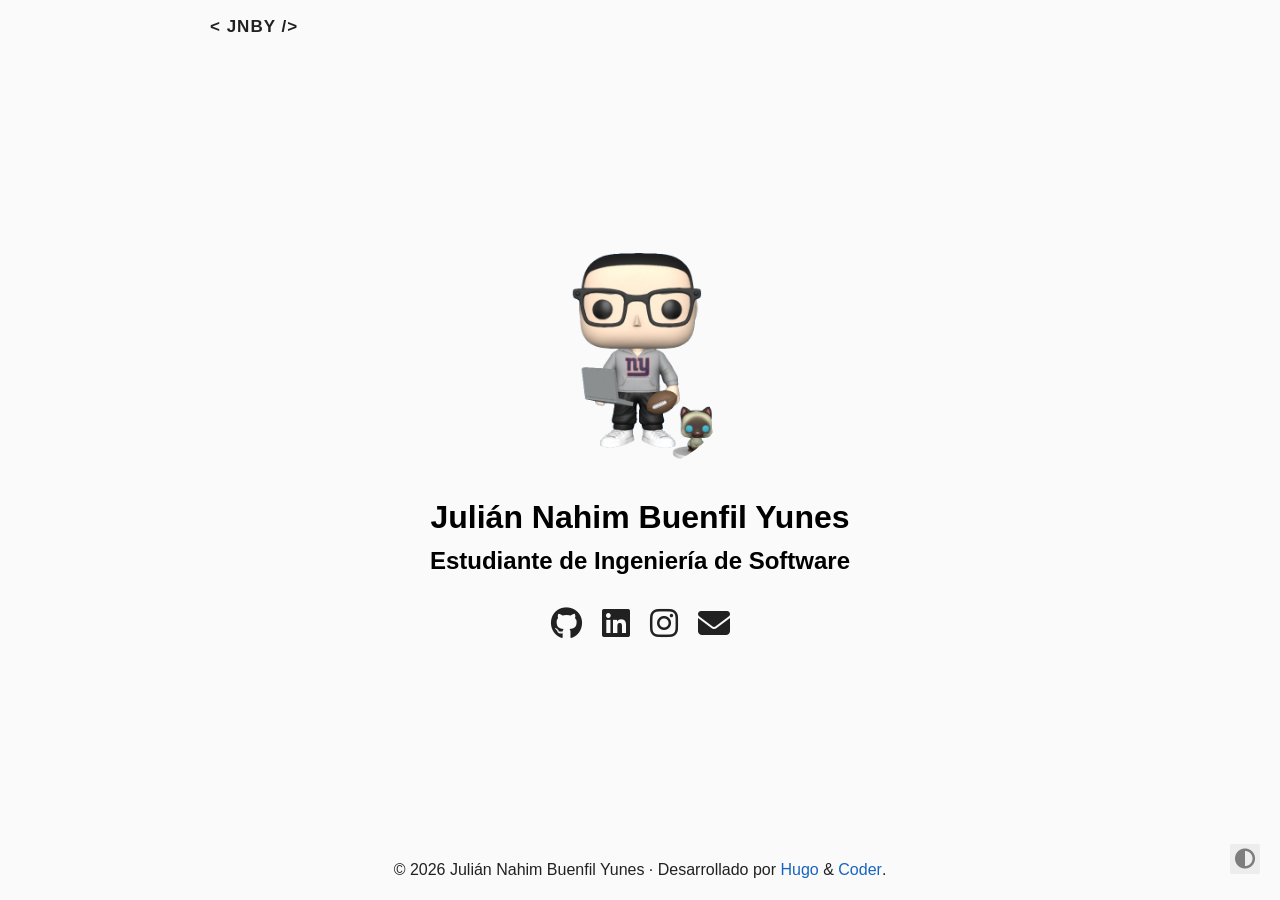
<file: index.html>
<!doctype html><html lang=es><head><title>&lt; JNBY /></title><meta charset=utf-8><meta name=viewport content="width=device-width,initial-scale=1"><meta name=color-scheme content="light dark"><meta name=author content="Julián Nahim Buenfil Yunes"><meta name=description content="Mi sitio web personal y portafolio profesional"><meta name=keywords content="software,engineering,flutter,nodejs,desarrollador"><meta name=twitter:card content="summary"><meta name=twitter:title content="< JNBY />"><meta name=twitter:description content="Mi sitio web personal y portafolio profesional"><meta property="og:url" content="https://nahim.github.io/"><meta property="og:site_name" content="< JNBY />"><meta property="og:title" content="< JNBY />"><meta property="og:description" content="Mi sitio web personal y portafolio profesional"><meta property="og:locale" content="es"><meta property="og:type" content="website"><link rel=canonical href=https://nahim.github.io/><link rel=preload href=/fonts/fa-brands-400.woff2 as=font type=font/woff2 crossorigin><link rel=preload href=/fonts/fa-regular-400.woff2 as=font type=font/woff2 crossorigin><link rel=preload href=/fonts/fa-solid-900.woff2 as=font type=font/woff2 crossorigin><link rel=stylesheet href=/css/coder.min.f6b1b35a7b02521b25338f6cf58975f9980a6c12847763fe35a48307758cd1e7.css integrity="sha256-9rGzWnsCUhslM49s9Yl1+ZgKbBKEd2P+NaSDB3WM0ec=" crossorigin=anonymous media=screen><link rel=stylesheet href=/css/coder-dark.min.ad48f476275974885bdc03d5251e3cdbe1678c54a63ff772376b0ed2adc468dd.css integrity="sha256-rUj0didZdIhb3APVJR482+FnjFSmP/dyN2sO0q3EaN0=" crossorigin=anonymous media=screen><link rel=stylesheet href=/css/custom.min.e3b0c44298fc1c149afbf4c8996fb92427ae41e4649b934ca495991b7852b855.css integrity="sha256-47DEQpj8HBSa+/TImW+5JCeuQeRkm5NMpJWZG3hSuFU=" crossorigin=anonymous media=screen><link rel=icon type=image/svg+xml href=/images/favicon.svg sizes=any><link rel=icon type=image/png href=/images/favicon-32x32.png sizes=32x32><link rel=icon type=image/png href=/images/favicon-16x16.png sizes=16x16><link rel=apple-touch-icon href=/images/apple-touch-icon.png><link rel=apple-touch-icon sizes=180x180 href=/images/apple-touch-icon.png><link rel=manifest href=/site.webmanifest><link rel=mask-icon href=/images/safari-pinned-tab.svg color=#5bbad5><link rel=alternate type=application/rss+xml href=/index.xml title="< JNBY />"><meta name=generator content="Hugo 0.162.1"></head><body class="preload-transitions colorscheme-auto"><div class=float-container><a id=dark-mode-toggle class=colorscheme-toggle><i class="fa-solid fa-adjust fa-fw" aria-hidden=true></i></a></div><main class=wrapper><nav class=navigation><section class=container><a class=navigation-title href=https://nahim.github.io/>&lt; JNBY /></a></section></nav><div class=content><section class="container centered"><div class=about><div class=avatar><img src=/images/nahim-funko.png alt=avatar></div><h1>Julián Nahim Buenfil Yunes</h1><h2>Estudiante de Ingeniería de Software</h2><ul><li><a href=https://github.com/NahimBY aria-label=GitHub><i class="fa-brands fa-github fa-2x" aria-hidden=true></i></a></li><li><a href=https://www.linkedin.com/in/julian-buenfil-7a7956347/ aria-label=LinkedIn><i class="fa-brands fa-linkedin fa-2x" aria-hidden=true></i></a></li><li><a href=https://www.instagram.com/nahimgoeswild/ aria-label=Instagram><i class="fa-brands fa-instagram fa-2x" aria-hidden=true></i></a></li><li><a href=mailto:nahim.yunes@gmail.com aria-label=Email><i class="fa-solid fa-envelope fa-2x" aria-hidden=true></i></a></li></ul></div></section></div><footer class=footer><section class=container>©
2026
Julián Nahim Buenfil Yunes
·
Desarrollado por <a href=https://gohugo.io/ target=_blank rel=noopener>Hugo</a> & <a href=https://github.com/luizdepra/hugo-coder/ target=_blank rel=noopener>Coder</a>.</section></footer></main><script src=/js/coder.min.6ae284be93d2d19dad1f02b0039508d9aab3180a12a06dcc71b0b0ef7825a317.js integrity="sha256-auKEvpPS0Z2tHwKwA5UI2aqzGAoSoG3McbCw73gloxc="></script></body></html>
</file>
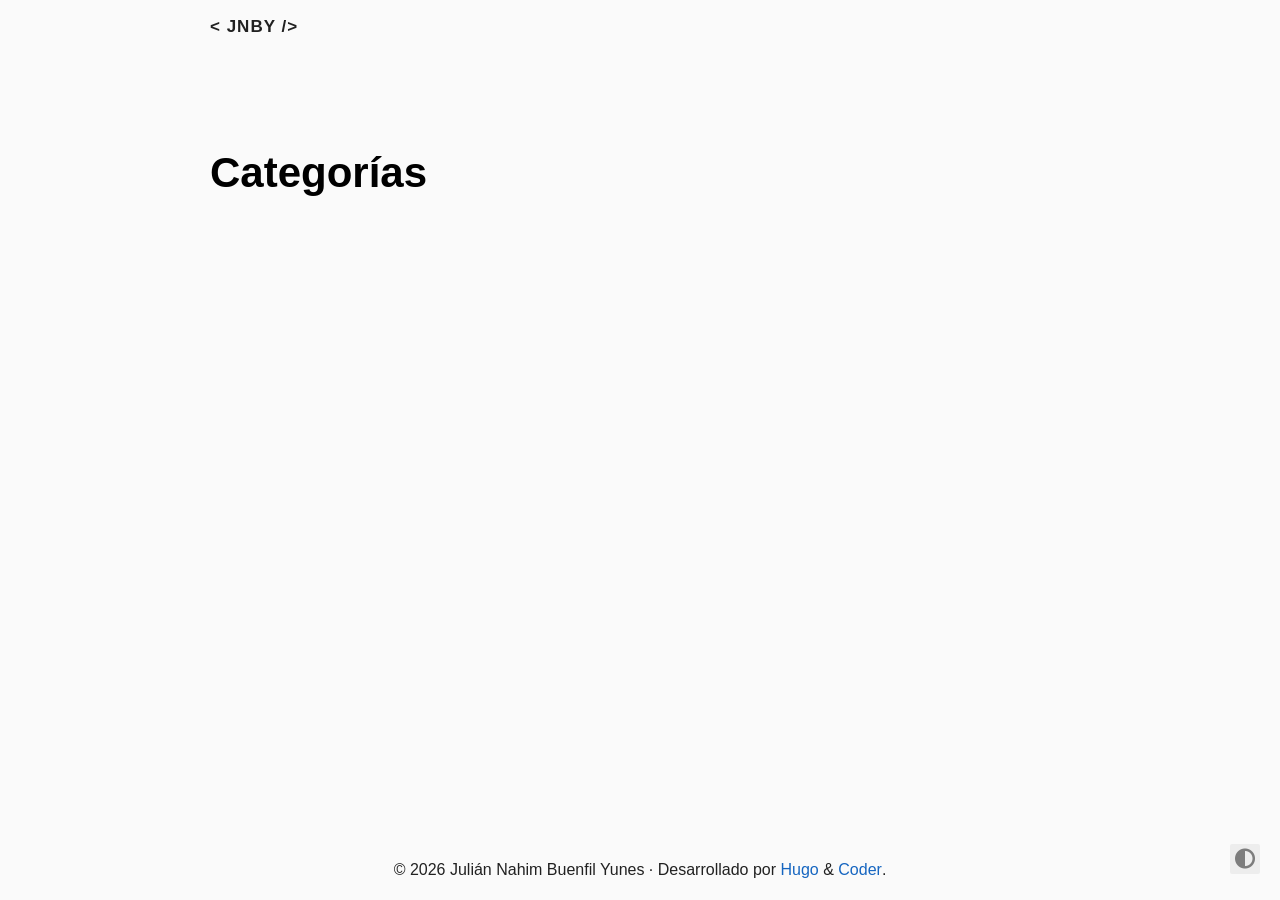
<file: categories/index.html>
<!doctype html><html lang=es><head><title>Categorías · &lt; JNBY /></title><meta charset=utf-8><meta name=viewport content="width=device-width,initial-scale=1"><meta name=color-scheme content="light dark"><meta name=author content="Julián Nahim Buenfil Yunes"><meta name=description content="Mi sitio web personal y portafolio profesional"><meta name=keywords content="software,engineering,flutter,nodejs,desarrollador"><meta name=twitter:card content="summary"><meta name=twitter:title content="Categories"><meta name=twitter:description content="Mi sitio web personal y portafolio profesional"><meta property="og:url" content="https://nahim.github.io/categories/"><meta property="og:site_name" content="< JNBY />"><meta property="og:title" content="Categories"><meta property="og:description" content="Mi sitio web personal y portafolio profesional"><meta property="og:locale" content="es"><meta property="og:type" content="website"><link rel=canonical href=https://nahim.github.io/categories/><link rel=preload href=/fonts/fa-brands-400.woff2 as=font type=font/woff2 crossorigin><link rel=preload href=/fonts/fa-regular-400.woff2 as=font type=font/woff2 crossorigin><link rel=preload href=/fonts/fa-solid-900.woff2 as=font type=font/woff2 crossorigin><link rel=stylesheet href=/css/coder.min.f6b1b35a7b02521b25338f6cf58975f9980a6c12847763fe35a48307758cd1e7.css integrity="sha256-9rGzWnsCUhslM49s9Yl1+ZgKbBKEd2P+NaSDB3WM0ec=" crossorigin=anonymous media=screen><link rel=stylesheet href=/css/coder-dark.min.ad48f476275974885bdc03d5251e3cdbe1678c54a63ff772376b0ed2adc468dd.css integrity="sha256-rUj0didZdIhb3APVJR482+FnjFSmP/dyN2sO0q3EaN0=" crossorigin=anonymous media=screen><link rel=stylesheet href=/css/custom.min.e3b0c44298fc1c149afbf4c8996fb92427ae41e4649b934ca495991b7852b855.css integrity="sha256-47DEQpj8HBSa+/TImW+5JCeuQeRkm5NMpJWZG3hSuFU=" crossorigin=anonymous media=screen><link rel=icon type=image/svg+xml href=/images/favicon.svg sizes=any><link rel=icon type=image/png href=/images/favicon-32x32.png sizes=32x32><link rel=icon type=image/png href=/images/favicon-16x16.png sizes=16x16><link rel=apple-touch-icon href=/images/apple-touch-icon.png><link rel=apple-touch-icon sizes=180x180 href=/images/apple-touch-icon.png><link rel=manifest href=/site.webmanifest><link rel=mask-icon href=/images/safari-pinned-tab.svg color=#5bbad5><link rel=alternate type=application/rss+xml href=/categories/index.xml title="< JNBY />"></head><body class="preload-transitions colorscheme-auto"><div class=float-container><a id=dark-mode-toggle class=colorscheme-toggle><i class="fa-solid fa-adjust fa-fw" aria-hidden=true></i></a></div><main class=wrapper><nav class=navigation><section class=container><a class=navigation-title href=https://nahim.github.io/>&lt; JNBY /></a></section></nav><div class=content><section class="container list"><header><h1 class=title><a class=title-link href=https://nahim.github.io/categories/>Categorías</a></h1></header><ul></ul></section></div><footer class=footer><section class=container>©
2026
Julián Nahim Buenfil Yunes
·
Desarrollado por <a href=https://gohugo.io/ target=_blank rel=noopener>Hugo</a> & <a href=https://github.com/luizdepra/hugo-coder/ target=_blank rel=noopener>Coder</a>.</section></footer></main><script src=/js/coder.min.6ae284be93d2d19dad1f02b0039508d9aab3180a12a06dcc71b0b0ef7825a317.js integrity="sha256-auKEvpPS0Z2tHwKwA5UI2aqzGAoSoG3McbCw73gloxc="></script></body></html>
</file>
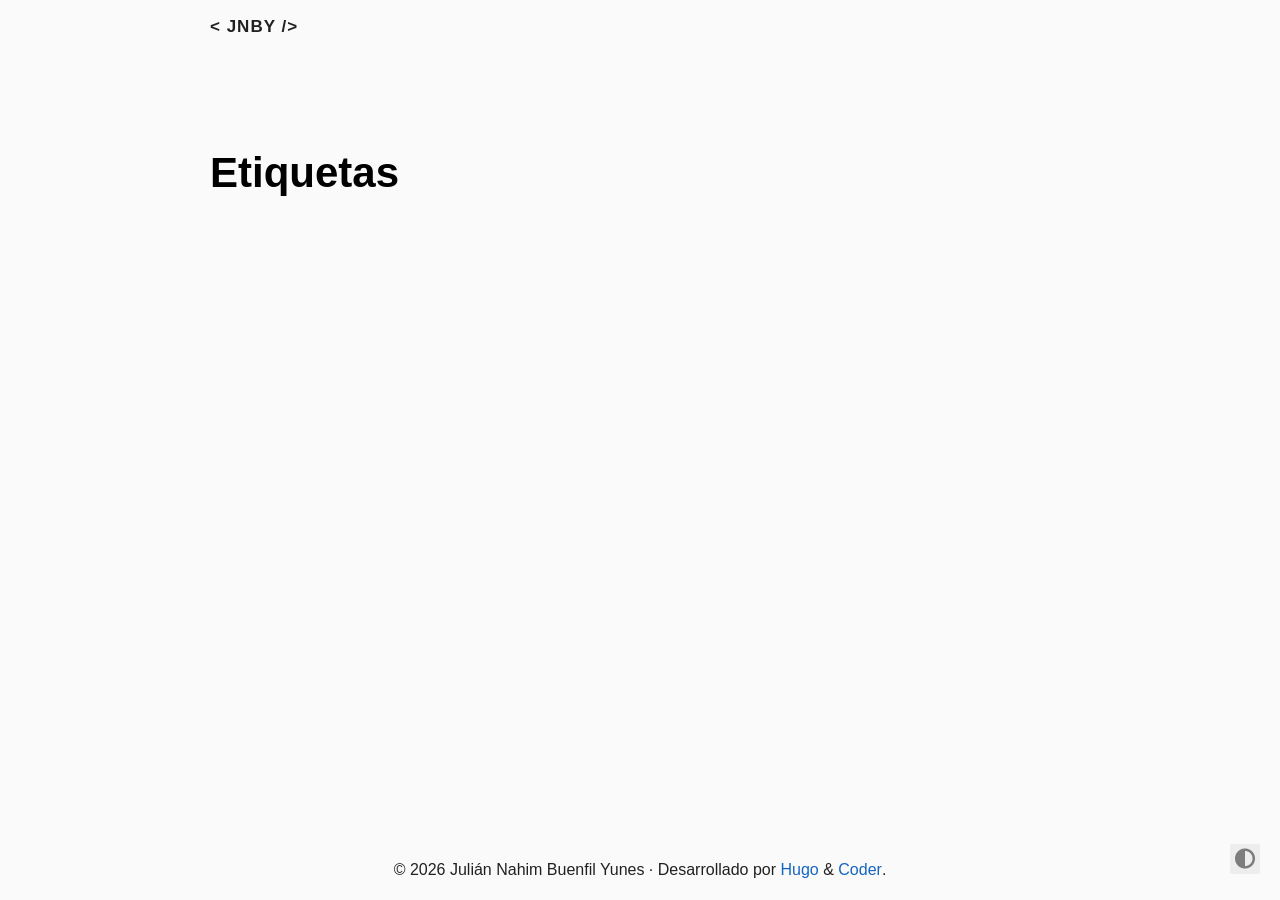
<file: tags/index.html>
<!doctype html><html lang=es><head><title>Etiquetas · &lt; JNBY /></title><meta charset=utf-8><meta name=viewport content="width=device-width,initial-scale=1"><meta name=color-scheme content="light dark"><meta name=author content="Julián Nahim Buenfil Yunes"><meta name=description content="Mi sitio web personal y portafolio profesional"><meta name=keywords content="software,engineering,flutter,nodejs,desarrollador"><meta name=twitter:card content="summary"><meta name=twitter:title content="Tags"><meta name=twitter:description content="Mi sitio web personal y portafolio profesional"><meta property="og:url" content="https://nahim.github.io/tags/"><meta property="og:site_name" content="< JNBY />"><meta property="og:title" content="Tags"><meta property="og:description" content="Mi sitio web personal y portafolio profesional"><meta property="og:locale" content="es"><meta property="og:type" content="website"><link rel=canonical href=https://nahim.github.io/tags/><link rel=preload href=/fonts/fa-brands-400.woff2 as=font type=font/woff2 crossorigin><link rel=preload href=/fonts/fa-regular-400.woff2 as=font type=font/woff2 crossorigin><link rel=preload href=/fonts/fa-solid-900.woff2 as=font type=font/woff2 crossorigin><link rel=stylesheet href=/css/coder.min.f6b1b35a7b02521b25338f6cf58975f9980a6c12847763fe35a48307758cd1e7.css integrity="sha256-9rGzWnsCUhslM49s9Yl1+ZgKbBKEd2P+NaSDB3WM0ec=" crossorigin=anonymous media=screen><link rel=stylesheet href=/css/coder-dark.min.ad48f476275974885bdc03d5251e3cdbe1678c54a63ff772376b0ed2adc468dd.css integrity="sha256-rUj0didZdIhb3APVJR482+FnjFSmP/dyN2sO0q3EaN0=" crossorigin=anonymous media=screen><link rel=stylesheet href=/css/custom.min.e3b0c44298fc1c149afbf4c8996fb92427ae41e4649b934ca495991b7852b855.css integrity="sha256-47DEQpj8HBSa+/TImW+5JCeuQeRkm5NMpJWZG3hSuFU=" crossorigin=anonymous media=screen><link rel=icon type=image/svg+xml href=/images/favicon.svg sizes=any><link rel=icon type=image/png href=/images/favicon-32x32.png sizes=32x32><link rel=icon type=image/png href=/images/favicon-16x16.png sizes=16x16><link rel=apple-touch-icon href=/images/apple-touch-icon.png><link rel=apple-touch-icon sizes=180x180 href=/images/apple-touch-icon.png><link rel=manifest href=/site.webmanifest><link rel=mask-icon href=/images/safari-pinned-tab.svg color=#5bbad5><link rel=alternate type=application/rss+xml href=/tags/index.xml title="< JNBY />"></head><body class="preload-transitions colorscheme-auto"><div class=float-container><a id=dark-mode-toggle class=colorscheme-toggle><i class="fa-solid fa-adjust fa-fw" aria-hidden=true></i></a></div><main class=wrapper><nav class=navigation><section class=container><a class=navigation-title href=https://nahim.github.io/>&lt; JNBY /></a></section></nav><div class=content><section class="container list"><header><h1 class=title><a class=title-link href=https://nahim.github.io/tags/>Etiquetas</a></h1></header><ul></ul></section></div><footer class=footer><section class=container>©
2026
Julián Nahim Buenfil Yunes
·
Desarrollado por <a href=https://gohugo.io/ target=_blank rel=noopener>Hugo</a> & <a href=https://github.com/luizdepra/hugo-coder/ target=_blank rel=noopener>Coder</a>.</section></footer></main><script src=/js/coder.min.6ae284be93d2d19dad1f02b0039508d9aab3180a12a06dcc71b0b0ef7825a317.js integrity="sha256-auKEvpPS0Z2tHwKwA5UI2aqzGAoSoG3McbCw73gloxc="></script></body></html>
</file>
